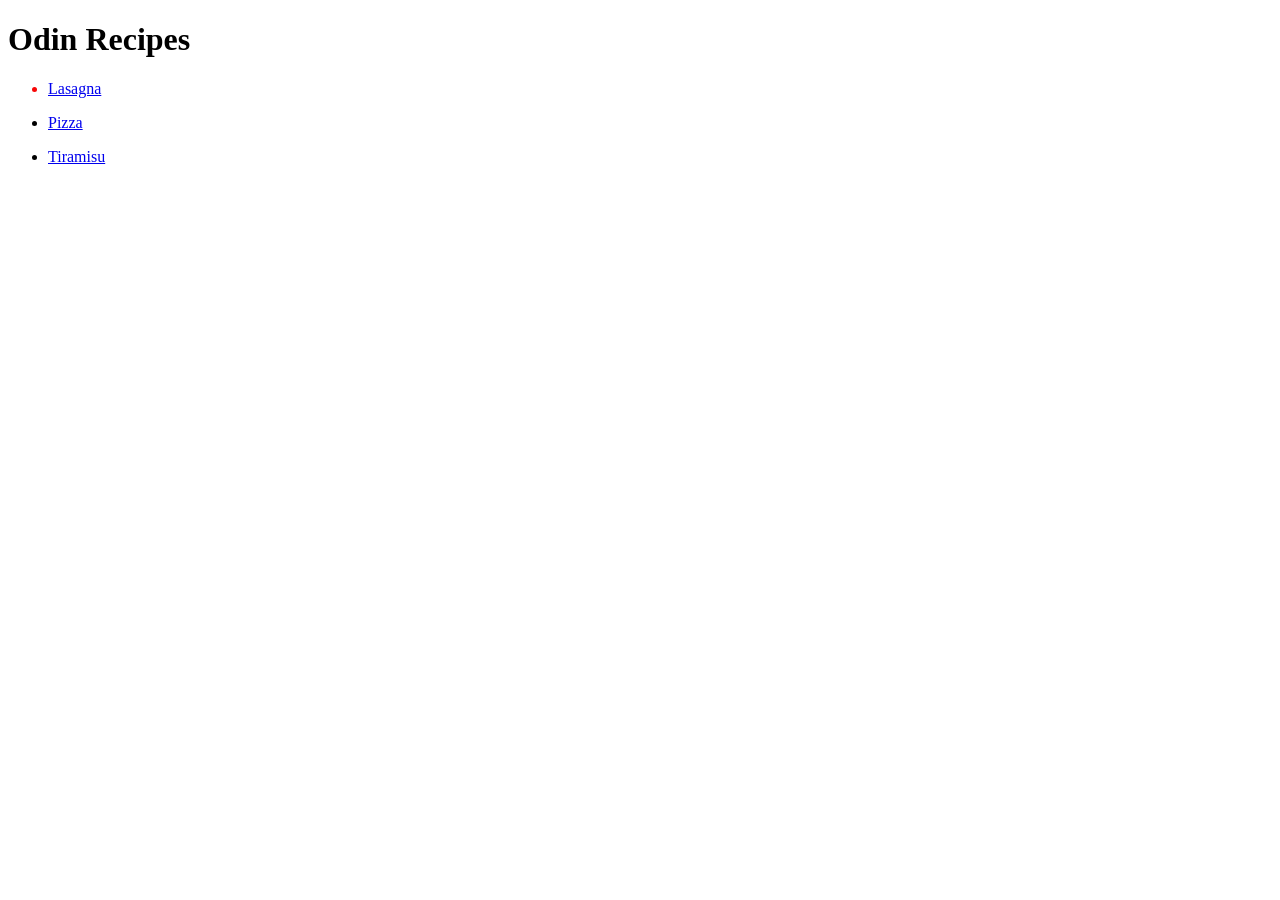
<file: index.html>
<!DOCTYPE html>
<html lang="en">
<head>
    <link rel="stylesheet" href="styles.css">
<meta charset="UTF-8">
<title>Odin Recipes</title>
 <link rel="stylesheet" href="styles.css">
</head>
<body>
<h1>Odin Recipes</h1>
<ul>
<div><li><a href="recipes/lasagna.html">Lasagna</a></li></div>
<p><li><a href="recipes/pizza.html">Pizza</a></li></p>
<p><li><a href="recipes/tiramisu.html">Tiramisu</a></li></p>
</ul>


</body>

</html>
</file>
<file: styles.css>
div{
  color: rgb(247, 7, 7);
  background-color: rgb(255, 255, 255);
}

p{
  color: red;
}
</file>
